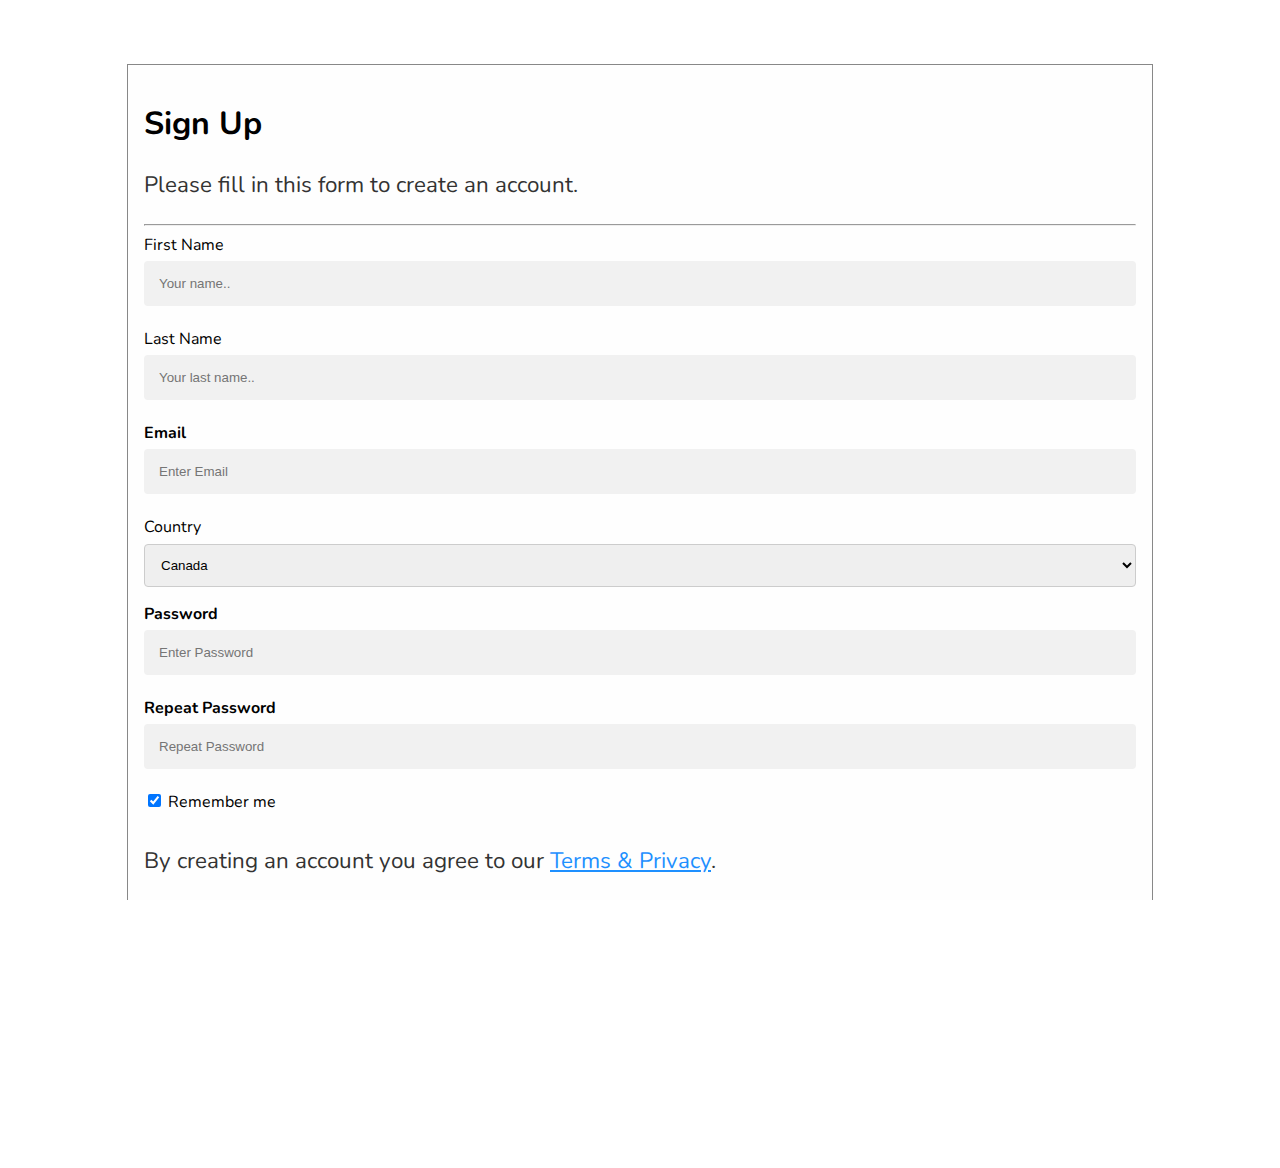
<file: index.html>
<!DOCTYPE html>
<html>
<head>
<meta name="viewport" content="width=device-width, initial-scale=1">
<link rel="stylesheet" href="style.css">
<title>BMI Calculator</title>
</head>
<!-- Here is a comment :) -->
<body>
    <form id="f1" class="modal-content" action="cgi/bmi_calculator.pl" method="post" onsubmit="passcheck();">
        <div class="container2">
          <h1>Sign Up</h1>
          <p>Please fill in this form to create an account.</p>
          <hr>
          <label for="fname">First Name</label>
        <input type="text" id="fname" name="firstname" class="input" placeholder="Your name.." required>

        <label for="lname">Last Name</label>
        <input type="text" id="lname" name="lastname" class="input" placeholder="Your last name.." required>

          <label for="email"><b>Email</b></label>
          <input type="email" pattern="[a-z0-9._%+-]+@[a-z0-9.-]+\.[a-z]{2,}$" placeholder="Enter Email" id="email" name="email" required>
    
          <label for="country">Country</label>
            <select id="country" name="country">
            <option value="australia">Australia</option>
            <option value="canada" selected>Canada</option>
            <option value="usa">USA</option>
            </select>

          <label for="psw"><b>Password</b></label>
          <input type="password" placeholder="Enter Password" pattern="(?=.*\d)(?=.*[a-z])(?=.*[A-Z])(?=.*[!@#$%^&*+`~=?\|<>/]).{8,}" class="input" name="psw" id="psw" required>
    
          <label for="psw-repeat"><b>Repeat Password</b></label>
          <input type="password" placeholder="Repeat Password" pattern="(?=.*\d)(?=.*[a-z])(?=.*[A-Z])(?=.*[!@#$%^&*+`~=?\|<>/]).{8,}" name="psw-repeat" class="input" id="psw-repeat" required>
          
          <label>
            <input type="checkbox" checked="checked" name="remember" style="margin-bottom:15px"> Remember me
          </label>
    
          <p>By creating an account you agree to our <a href="#" style="color:dodgerblue">Terms & Privacy</a>.</p>
    
          <div class="clearfix">
            <button type="button" onclick="document.getElementById('myModal').style.display='none'" class="cancelbtn">Cancel</button>
            <button type="submit" class="signupbtn">Sign In</button>
          </div>
          </div>
          <div id="message">
            <h3>Password must contain the following:</h3>
            <p id="letter" class="invalid">A <b>lowercase</b> letter</p>
            <p id="capital" class="invalid">A <b>capital (uppercase)</b> letter</p>
            <p id="number" class="invalid">A <b>number</b></p>
            <p id="specialchar" class="invalid">A <b>Special Character</b></p>
            <p id="length" class="invalid">Minimum <b>8 characters</b></p>
          </div>
          <div id="message2">
            <h3>Password must contain the following:</h3>
            <p id="letter2" class="invalid">A <b>lowercase</b> letter</p>
            <p id="capital2" class="invalid">A <b>capital (uppercase)</b> letter</p>
            <p id="number2" class="invalid">A <b>number</b></p>
            <p id="specialchar2" class="invalid">A <b>Special Character</b></p>
            <p id="length2" class="invalid">Minimum <b>8 characters</b></p>
          </div>

      </form>
      <script language="javascript">
        //-------------SANITIZE TEXT----------------
        var fname = document.getElementById("fname");
        var lname = document.getElementById("lname");
        var email = document.getElementById("email");

        //Sanitize for numbers
        fname.onkeyup = function() {
          var numbers = /[0-9]/g;
          if(fname.value.match(numbers)) {  
            
            alert("Invalid Input");
            fname.value ="";
          }
          
          // Sanitize for Special Char except @
          var specialchar = /[!#$%^&*+`~=?\|<>/]/g;
          if(fname.value.match(specialchar)) {  
            
            alert("Invalid Input");
            fname.value ="";
          }
        }
        lname.onkeyup = function() {
          var numbers = /[0-9]/g;
          if(lname.value.match(numbers)) {  
            
            alert("Invalid Input");
            lname.value ="";
          }
          
          // Sanitize for Special Char except @
          var specialchar = /[!#$%^&*+`~=?\|<>/]/g;
          if(lname.value.match(specialchar)) {  
            
            alert("Invalid Input");
            lname.value ="";
          }
        }

        email.onkeyup = function() {
          // Sanitize for Special Char except @
          var specialchar = /[!#$%^&*+`~=?\|<>/]/g;
          if(email.value.match(specialchar)) {  
            
            alert("Invalid Input");
            email.value ="";
          }
        }

        //----------PASSWORD AUTHENTICATION----------------
        var mypass = document.getElementById("psw");
        var mypassrp = document.getElementById("psw-repeat");

        var letter = document.getElementById("letter");
        var capital = document.getElementById("capital");
        var number = document.getElementById("number");
        var length = document.getElementById("length");
        var char = document.getElementById("specialchar");
       
        // ------------PASSWORD----------------------

        // When the user clicks on the password field, show the message box
        mypass.onfocus = function() {
          document.getElementById("message").style.display = "block";
        }
        
        // When the user clicks outside of the password field, hide the message box
        mypass.onblur = function() {
          document.getElementById("message").style.display = "none";
        }
        
        // When the user starts to type something inside the password field
        mypass.onkeyup = function() {
         
          // Validate lowercase letters
          var lowerCaseLetters = /[a-z]/g;
          if(mypass.value.match(lowerCaseLetters)) {  
            letter.classList.remove("invalid");
            letter.classList.add("valid");
     
          } else {
            letter.classList.remove("valid");
            letter.classList.add("invalid");
         
          }
          
          // Validate capital letters
          var upperCaseLetters = /[A-Z]/g;
          if(mypass.value.match(upperCaseLetters)) {  
            capital.classList.remove("invalid");
            capital.classList.add("valid");
       
          } else {
            capital.classList.remove("valid");
            capital.classList.add("invalid");
        
          }
        
          // Validate numbers
          var numbers = /[0-9]/g;
          if(mypass.value.match(numbers)) {  
            number.classList.remove("invalid");
            number.classList.add("valid");
         
          } else {
            number.classList.remove("valid");
            number.classList.add("invalid");
          
          }
          
          // Validate Special Char
          var specialchar = /[!@#$%^&*+`~=?\|<>/]/g;
          if(mypass.value.match(specialchar)) {  
            char.classList.remove("invalid");
            char.classList.add("valid");
          
          } else {
            char.classList.remove("valid");
            char.classList.add("invalid");
           
          }
          
          // Validate length
          if(mypass.value.length >= 8) {
            length.classList.remove("invalid");
            length.classList.add("valid");
     
          } else {
            length.classList.remove("valid");
            length.classList.add("invalid");
          
          }

        }
      
        // ------------REPEAT PASSWORD----------------------

        var letter2 = document.getElementById("letter2");
        var capital2 = document.getElementById("capital2");
        var number2 = document.getElementById("number2");
        var length2 = document.getElementById("length2");
        var char2 = document.getElementById("specialchar2");

        // When the user clicks on the password field, show the message box
        mypassrp.onfocus = function() {
          document.getElementById("message2").style.display = "block";
        }
        
        // When the user clicks outside of the password field, hide the message box
        mypassrp.onblur = function() {
          document.getElementById("message2").style.display = "none";
        }
        
        // When the user starts to type something inside the password field
        mypassrp.onkeyup = function() {
          // Validate lowercase letters
          var lowerCaseLetters = /[a-z]/g;
          if(mypassrp.value.match(lowerCaseLetters)) {  
            letter2.classList.remove("invalid");
            letter2.classList.add("valid");
          
          } else {
            letter2.classList.remove("valid");
            letter2.classList.add("invalid");
         
          }
          
          // Validate capital letters
          var upperCaseLetters = /[A-Z]/g;
          if(mypassrp.value.match(upperCaseLetters)) {  
            capital2.classList.remove("invalid");
            capital2.classList.add("valid");
        
          } else {
            capital2.classList.remove("valid");
            capital2.classList.add("invalid");
          
          }
        
          // Validate numbers
          var numbers = /[0-9]/g;
          if(mypassrp.value.match(numbers)) {  
            number2.classList.remove("invalid");
            number2.classList.add("valid");
            
          } else {
            number2.classList.remove("valid");
            number2.classList.add("invalid");
    
          }
          
          // Validate Special Char
          var specialchar = /[!@#$%^&*+`~=?\|<>/]/g;
          if(mypassrp.value.match(specialchar)) {  
            char2.classList.remove("invalid");
            char2.classList.add("valid");
       
          } else {
            char2.classList.remove("valid");
            char2.classList.add("invalid");

          }
          
          // Validate length
          if(mypassrp.value.length >= 8) {
            length2.classList.remove("invalid");
            length2.classList.add("valid");
           
          } else {
            length2.classList.remove("valid");
            length2.classList.add("invalid");
          }
        }

        var form = document.getElementById("f1");

function handleForm(event) { 
  if (mypass.value == mypassrp.value)
            {
                alert("Passwords Match");
            }
            else{
              alert("Password Don't Match");
              
            event.preventDefault(); } 
}

form.addEventListener('submit', handleForm);

        </script>
    </body>
</html>
</file>
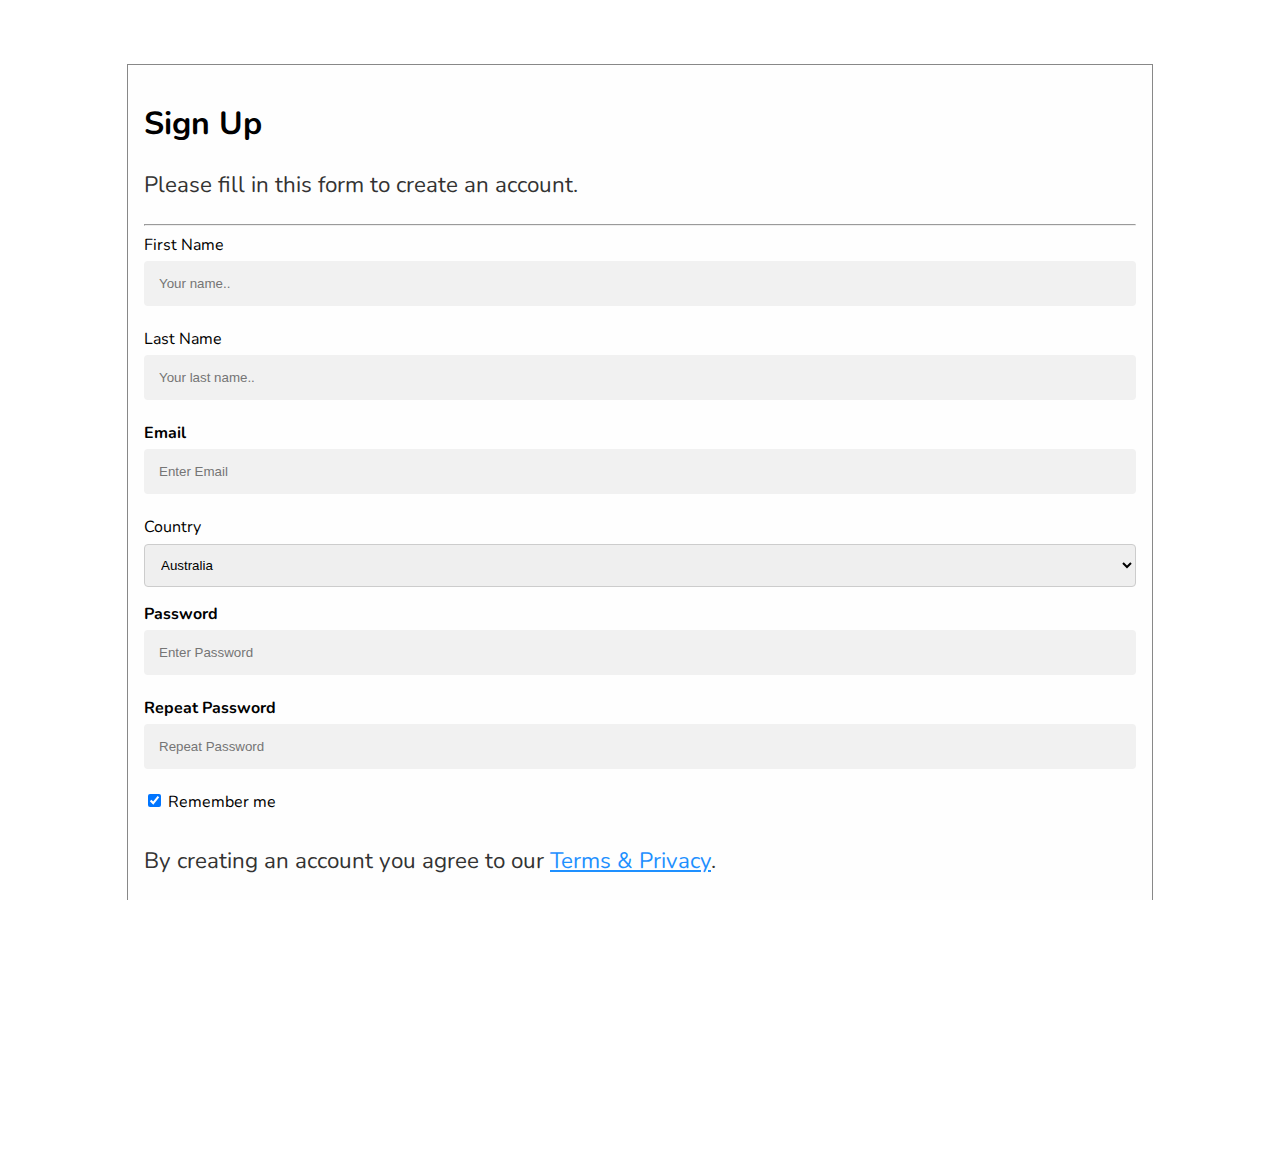
<file: BMI.html>
<!DOCTYPE html>
<html>
<head>
<meta name="viewport" content="width=device-width, initial-scale=1">
<link rel="stylesheet" href="style.css">
</head>
<body>
    <form class="modal-content" action="cgi/cgi-perl-script.pl" method="post">
        <div class="container2">
          <h1>Sign Up</h1>
          <p>Please fill in this form to create an account.</p>
          <hr>
          <label for="fname">First Name</label>
        <input type="text" id="fname" name="firstname" placeholder="Your name..">

        <label for="lname">Last Name</label>
        <input type="text" id="lname" name="lastname" placeholder="Your last name..">

          <label for="email"><b>Email</b></label>
          <input type="text" placeholder="Enter Email" name="email" required>
    
          <label for="country">Country</label>
            <select id="country" name="country">
            <option value="australia">Australia</option>
            <option value="canada">Canada</option>a
            <option value="usa">USA</option>
            </select>

          <label for="psw"><b>Password</b></label>
          <input type="password" placeholder="Enter Password" name="psw" id="psw" required>
    
          <label for="psw-repeat"><b>Repeat Password</b></label>
          <input type="password" placeholder="Repeat Password" name="psw-repeat" id="psw-repeat" required>
          
          <label>
            <input type="checkbox" checked="checked" name="remember" style="margin-bottom:15px"> Remember me
          </label>
    
          <p>By creating an account you agree to our <a href="#" style="color:dodgerblue">Terms & Privacy</a>.</p>
    
          <div class="clearfix">
            <button type="button" onclick="document.getElementById('myModal').style.display='none'" class="cancelbtn">Cancel</button>
            <button type="submit" class="signupbtn">Sign</button>
          </div>
          </div>
          <div id="message">
            <h3>Password must contain the following:</h3>
            <p id="letter" class="invalid">A <b>lowercase</b> letter</p>
            <p id="capital" class="invalid">A <b>capital (uppercase)</b> letter</p>
            <p id="number" class="invalid">A <b>number</b></p>
            <p id="specialchar" class="invalid">A <b>Special Character</b></p>
            <p id="length" class="invalid">Minimum <b>8 characters</b></p>
          </div>

      </form>
      <script language="javascript">
        var myInput = document.getElementById("psw");
        var myInput2 = document.getElementById("psw-repeat");
        var letter = document.getElementById("letter");
        var capital = document.getElementById("capital");
        var number = document.getElementById("number");
        var length = document.getElementById("length");
        var char = document.getElementById("specialchar");
        
        // When the user clicks on the password field, show the message box
        myInput.onfocus = function() {
          document.getElementById("message").style.display = "block";
        }
        
        // When the user clicks outside of the password field, hide the message box
        myInput.onblur = function() {
          document.getElementById("message").style.display = "none";
        }
        
        // When the user starts to type something inside the password field
        myInput.onkeyup = function() {
          // Validate lowercase letters
          var lowerCaseLetters = /[a-z]/g;
          if(myInput.value.match(lowerCaseLetters)) {  
            letter.classList.remove("invalid");
            letter.classList.add("valid");
          } else {
            letter.classList.remove("valid");
            letter.classList.add("invalid");
          }
          
          // Validate capital letters
          var upperCaseLetters = /[A-Z]/g;
          if(myInput.value.match(upperCaseLetters)) {  
            capital.classList.remove("invalid");
            capital.classList.add("valid");
          } else {
            capital.classList.remove("valid");
            capital.classList.add("invalid");
          }
        
          // Validate numbers
          var numbers = /[0-9]/g;
          if(myInput.value.match(numbers)) {  
            number.classList.remove("invalid");
            number.classList.add("valid");
          } else {
            number.classList.remove("valid");
            number.classList.add("invalid");
          }
          
          // Validate Special Char
          var specialchar = /[!@#$%^&*+`~=?\|<>/]/g;
          if(myInput.value.match(specialchar)) {  
            char.classList.remove("invalid");
            char.classList.add("valid");
          } else {
            char.classList.remove("valid");
            char.classList.add("invalid");
          }
          
          // Validate length
          if(myInput.value.length >= 8) {
            length.classList.remove("invalid");
            length.classList.add("valid");
          } else {
            length.classList.remove("valid");
            length.classList.add("invalid");
          }
        }

        myInput2.onkeyup = function() {
            if (myInput.value == myInput2.value)
            {
                alert("Passwords Match");
            }
        }
function addRow()
{

}
        </script>
    </body>
</html>
</file>
<file: style.css>
@import url(https://fonts.googleapis.com/css?family=Nunito);

html {
  height: 100%;
  overflow: hidden;
}

body { 
  margin:0;
  padding:0;
	perspective: 1px;
	transform-style: preserve-3d;
  height: 100%;
  overflow-y: scroll;
  overflow-x: hidden;
  font-family: Nunito;
}

h1 {
   font-size: 200%; 
}

h2 {
    font-size: 250%; 
    margin: 0.6% 0 0 0 ;
 }
 
p {
  font-size: 140%;
  line-height: 150%;
  color: #333;
}

pre {
  font-size: 140%;
  line-height: 150%;
  color: #333;
}

.slide {
  position: relative;
  padding: 25vh 10%;
  min-height: 100vh;
  width: 100vw;
  box-sizing: border-box;
  box-shadow: 0 -1px 10px rgba(0, 0, 0, .7);
	transform-style: inherit;
}


#img1 {
  position: absolute;
  top: 50%;
  left: 35%;
  width: 320px;
  height: 240px;
  transform: translateZ(.25px) scale(.75) translateX(-94%) translateY(-100%) rotate(2deg);
  padding: 10px;
  border-radius: 5px;
  background: rgba(240,230,220, .7);
  box-shadow: 0 0 8px rgba(0, 0, 0, .7);
}

#img2{
  position: absolute;
  top: 50%;
  left: 35%;
  width: 320px;
  height: 240px;
  padding: 10px;
  border-radius: 5px;
  background: rgba(240,230,220, .7);
  box-shadow: 0 0 8px rgba(0, 0, 0, .7);
  transform: translateZ(.4px) scale(.6) translateX(-104%) translateY(-40%) rotate(-5deg);
}

.slide:before {
  content: "";
  position: absolute;
  top: 0;
  bottom: 0;
  left: 0;
  right: 0;
  box-shadow: 0 0 8px 1px rgba(0, 0, 0, .7);
}

.title {
  width: 50%;
  padding: 5%;
  border-radius: 5px;
  background: rgba(240,230,220, .7);
  box-shadow: 0 0 8px rgba(0, 0, 0, .7);
}

.slide:nth-child(2n+1) .title {
  margin-left: 0;
  margin-right: auto;
}

.slide:nth-child(2n) .title {
  margin-left: auto;
  margin-right: 0;
}

.slide, .slide:before {
  background: 50% 50% / cover;  
}

.header {
  text-align: center;
  font-size: 175%;
  color: #fff;
  text-shadow: 0 2px 2px #000;
}

#title {
  background-image:url("https://images.unsplash.com/photo-1531297484001-80022131f5a1?ixid=MnwxMjA3fDB8MHxwaG90by1wYWdlfHx8fGVufDB8fHx8&ixlib=rb-1.2.1&auto=format&fit=crop&w=707&q=80");
  z-index:2;
}

#title h1 {
 transform: translateZ(.25px) scale(.75);
 transform-origin: 50% 100%;
}

#slide1:before {
  background-image: url("https://images.unsplash.com/photo-1518770660439-4636190af475?ixid=MnwxMjA3fDB8MHxwaG90by1wYWdlfHx8fGVufDB8fHx8&ixlib=rb-1.2.1&auto=format&fit=crop&w=1050&q=80");
  transform: translateZ(-1px) scale(2);
}

#slide2 {
  background-image: url("https://images.unsplash.com/photo-1488229297570-58520851e868?ixid=MnwxMjA3fDB8MHxwaG90by1wYWdlfHx8fGVufDB8fHx8&ixlib=rb-1.2.1&auto=format&fit=crop&w=1949&q=80");
  z-index:2;
}

#slide3:before {
  background-image: url("https://images.unsplash.com/photo-1504270997636-07ddfbd48945?ixid=MnwxMjA3fDB8MHxwaG90by1wYWdlfHx8fGVufDB8fHx8&ixlib=rb-1.2.1&auto=format&fit=crop&w=751&q=80");
  transform: translateZ(-1px) scale(2);
}

#slide4 {
  background: rgb(255, 255, 255);
}

/*----------------------------------------*/
.left-underline {
    display: inline-block;
    vertical-align: middle;
    -webkit-transform: translateZ(0);
    transform: translateZ(0);
    box-shadow: 0 0 1px rgba(0, 0, 0, 0);
    -webkit-backface-visibility: hidden;
    backface-visibility: hidden;
    -moz-osx-font-smoothing: grayscale;
    position: relative;
    
  }
  .left-underline:before {
    content: "";
    position: absolute;
    z-index: -1;
    left: 0;
    right: 100%;
    bottom: 0;
    background: #ECECEC;
    height: 4px;
    -webkit-transition-property: right;
    transition-property: right;
    -webkit-transition-duration: 0.15s;
    transition-duration: 0.15s;
    -webkit-transition-timing-function: ease-out;
    transition-timing-function: ease-out;
  }
  .left-underline:hover:before, .left-underline:focus:before, .left-underline:active:before {
    right: 0;
  }
  div.navbar {
    position: fixed;
    top: 0;
    left: 0;
    width: 100%;
    background: #ffffff;
    -webkit-box-shadow: 0px 2px 6px 0px rgba(50, 50, 50, 0.75);
    -moz-box-shadow:    0px 2px 6px 0px rgba(50, 50, 50, 0.75);
    box-shadow:         0px 2px 6px 0px rgba(50, 50, 50, 0.75);
    z-index: 9999999;
  }
  div.navbar > ul.navbar-container {
    list-style-type: none;
    margin: 0.6% 35% 0 0 ;
    padding-left: 1em;
    padding-right: 1em;

  }
  div.navbar > ul > li.nav-item {
    float: right;
    background-color: rgb(211, 137, 0);
    transition: all 0.5s ease;
  }
  div.navbar > ul > li.active {
    background-color: rgb(255, 255, 255);
  }
  div.navbar > ul > li:hover {
    background-color: rgba(0, 0, 0, 0.2);
  }
  a.nav-button {
    text-decoration: none;
    font-weight: bold;
    line-height: 60px;
    padding-left: 20px;
    padding-right: 20px;
    color: rgb(0, 0, 0);
    transition: all 0.5s ease;
  }
  a.nav-button:hover {
    text-decoration: none;
  }
  li.active > a.nav-button {
    cursor: default;
  }
  .brand-logo {
    float: left;
    cursor: default;
    margin: 0 0 0 5%;
    width: 80px;
    height: 80px
  }

 /* -------------------Contact Form--------------------------*/
 input[type=text], select, textarea, input[type=password], input[type=email], input[type=number]{
  width: 100%;
  padding: 12px;
  border: 1px solid #ccc;
  border-radius: 4px;
  box-sizing: border-box;
  margin-top: 6px;
  margin-bottom: 16px;
  resize: vertical;
}

input[type=submit] {
  background-color: #04AA6D;
  color: white;
  padding: 12px 20px;
  border: none;
  border-radius: 4px;
  cursor: pointer;
}

input[type=submit]:hover {
  background-color: #45a049;
}

.container {
  border-radius: 5px;
  background-color: #f2f2f2;
  padding: 20px;
}

/*--------------------------------SIGN UP----------------------------------------*/
/*
button.nav-button {
  text-decoration: none;
  font-weight: bold;
  line-height: 16xpx;
  padding-left: 20px;
  padding-right: 20px;
  color: rgb(0, 0, 0);
  background-color: rgb(211, 137, 0);
  transition: all 0.5s ease;
}
button.nav-button:hover {
  text-decoration: none;
}
li.active > button.nav-button {
  cursor: default;
}*/

/* Full-width input fields */
input[type=text], input[type=password], input[type=email], input[type=number]{
  width: 100%;
  padding: 15px;
  margin: 5px 0 22px 0;
  display: inline-block;
  border: none;
  background: #f1f1f1;
}

/* Add a background color when the inputs get focus */
input[type=text]:focus, input[type=password]:focus, input[type=email]:focus, input[type=number] {
  background-color: #ddd;
  outline: none;
}

button:hover {
  opacity:1;
}

.signupbtn {
  background-color: #04AA6D;
  color: white;
  padding: 14px 20px;
  margin: 8px 0;
  border: none;
  cursor: pointer;
  width: 100%;
  opacity: 0.9;
}

/* Extra styles for the cancel button */
.cancelbtn {
  background-color: #f44336;
  color: white;
  padding: 14px 20px;
  margin: 8px 0;
  border: none;
  cursor: pointer;
  width: 100%;
  opacity: 0.9;
}

/* Float cancel and signup buttons and add an equal width */
.cancelbtn, .signupbtn {
  float: left;
  width: 50%;
}

/* Add padding to container elements */
.container2 {
  padding: 16px;
}


/* The Modal (background) */
.modal {
  display: none; /* Hidden by default */
  position: fixed; /* Stay in place */
  z-index: 2; /* Sit on top */
  padding-top: 50px; /* Location of the box */
  left: 0;
  top: 0;
  width: 100%; /* Full width */
  height: 100%; /* Full height */
  overflow: auto; /* Enable scroll if needed */
  background-color: rgb(0,0,0); /* Fallback color */
  background-color: rgba(0,0,0,0.4); /* Black w/ opacity */
}

/* Modal Content */
.modal-content {
  background-color: #fefefe;
  margin: 5% auto 15% auto;
  border: 1px solid #888;
  width: 80%;
}

/* The Close Button */
.close {
  position: absolute;
  right: 35px;
  top: 15px;
  font-size: 40px;
  font-weight: bold;
  color: #f1f1f1;
}

.close:hover,
.close:focus {
  color: #000;
  text-decoration: none;
  cursor: pointer;
}

/* Clear floats */
.clearfix::after {
  content: "";
  clear: both;
  display: table;
}

/* Change styles for cancel button and signup button on extra small screens */
@media screen and (max-width: 300px) {
  .cancelbtn, .signupbtn {
     width: 100%;
  }
}
/*--------------------------------------------*/

#message, #message2 {
  display:none;
  background: #f1f1f1;
  color: #000;
  position: relative;
  padding: 20px;
  margin-top: 10px;
}

#message, #message2 p {
  padding: 10px 35px;
  font-size: 18px;
}

/* Add a green text color and a checkmark when the requirements are right */
.valid {
  color: green;
}

.valid:before {
  position: relative;
  left: -35px;
  content: "+";
}

/* Add a red text color and an "x" when the requirements are wrong */
.invalid {
  color: red;
}

.invalid:before {
  position: relative;
  left: -35px;
  content: "X";
}
</file>
